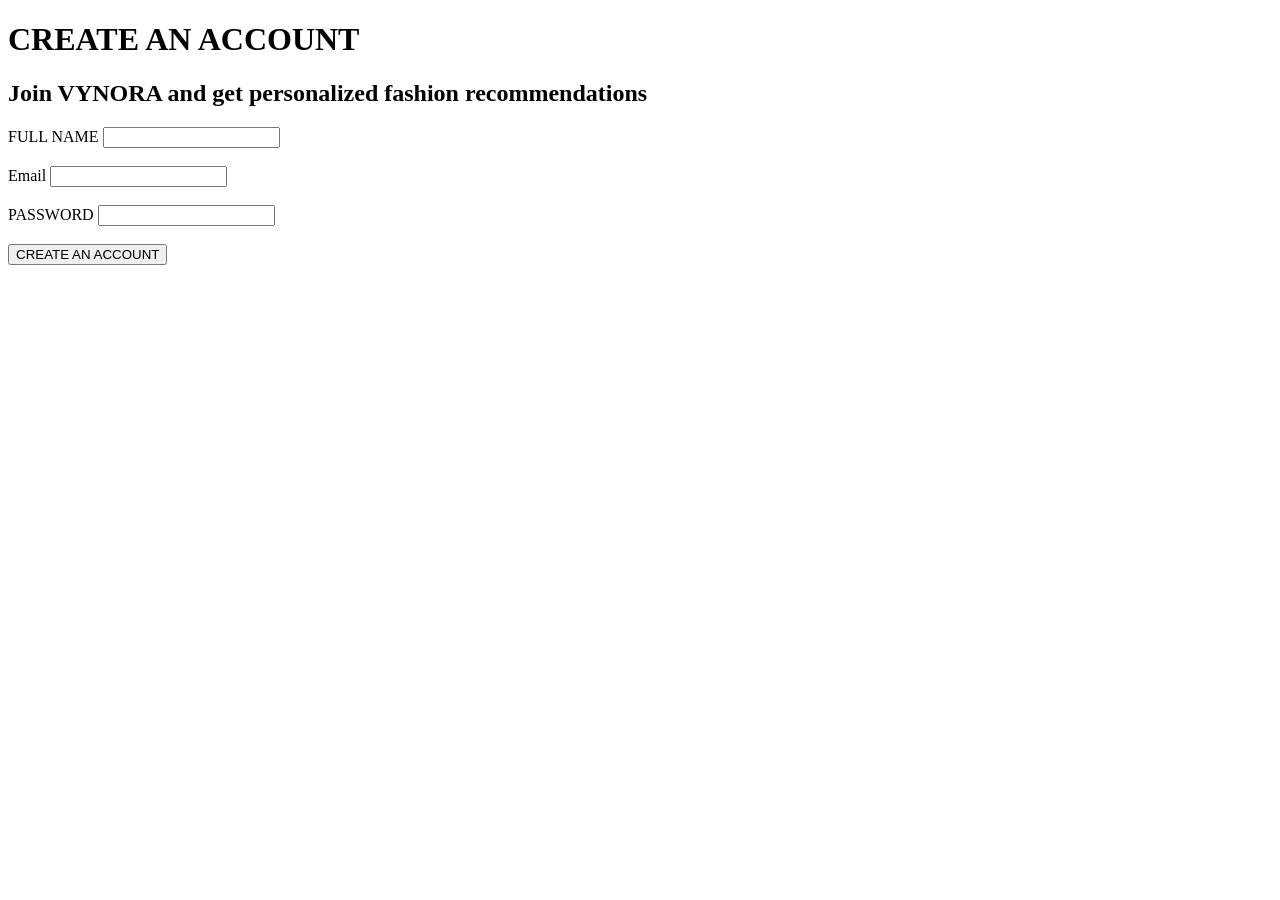
<file: index.html>
<!DOCTYPE html>
<html lang="en">
<head>
    <meta charset="UTF-8">
    <meta name="viewport" content="width=device-width, initial-scale=1.0">
    <title>Basic Html Class</title>
    <form>
        <h1>
            CREATE AN ACCOUNT
        </h1>
        <h2>
          Join VYNORA and get personalized 
          fashion recommendations
        </h2>
        <label>
            FULL NAME
        </label>
        <input type ="text">
        <br>
        <br>
        <label> Email</label>
        <input type ="email">
        <br>
        <br>
        <label> PASSWORD</label>
        <input type ="password">
        <br>
        <br>
        <button type="button">CREATE AN ACCOUNT</button>
    </form>
</head>
<body>
</body>
</html>
</file>
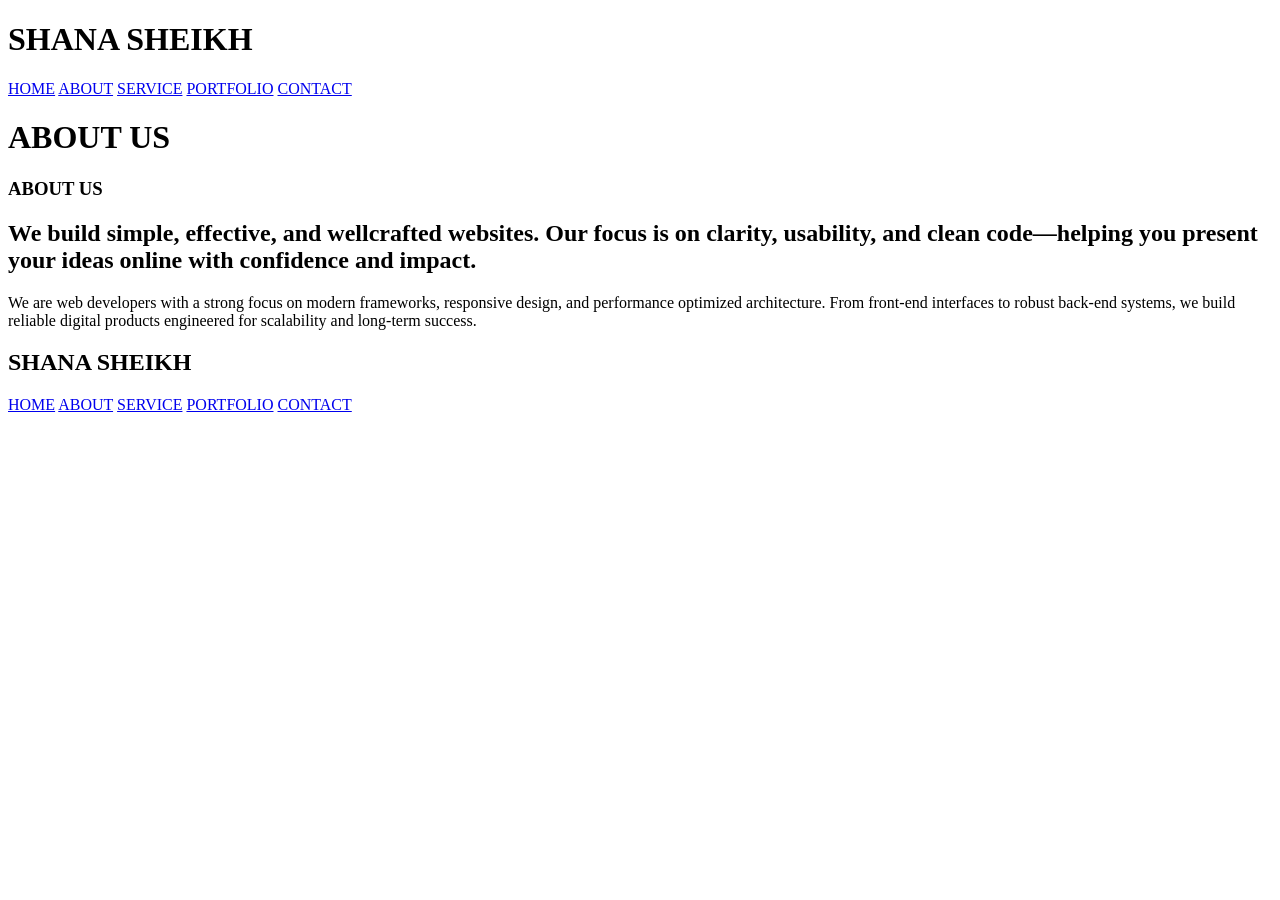
<file: aboutus.html>
<!DOCTYPE html>
<html lang="en">
<head>
    <meta charset="UTF-8">
    <meta name="viewport" content="width=device-width, initial-scale=1.0">
    <title>About us</title>
</head>

<body>
        <header>
<h1> SHANA SHEIKH</h1>
<nav>
<a href="/portfolio.html" > HOME</a>
<a href="/aboutus.html" > ABOUT</a>
<a href="/Service.html" >SERVICE</a>
<a href="/portfolio2.html" >PORTFOLIO</a>
<a href="/contact.html" >CONTACT</a>
</nav>

    <h1> ABOUT US</h1>
    <section id="about"> 
    <h3> ABOUT US</h3>
    <h1>We build simple, effective, and wellcrafted websites. Our focus is on clarity, usability, and clean code—helping you present your ideas online with confidence and impact.</h1>
    <p>We are web developers with a strong focus on modern frameworks, responsive design, and performance optimized architecture. From front‑end interfaces to robust back‑end systems, we build reliable digital products engineered for scalability and long‑term success.</p>  
<footer>
    <h1> SHANA SHEIKH</h1>
    <a href="home" > HOME</a>
<a href="#about" > ABOUT</a>
<a href="#service" >SERVICE</a>
<a href="#portfolio" >PORTFOLIO</a>
<a href="#contact" >CONTACT</a>
</footer>
</body>
</html>
</file>
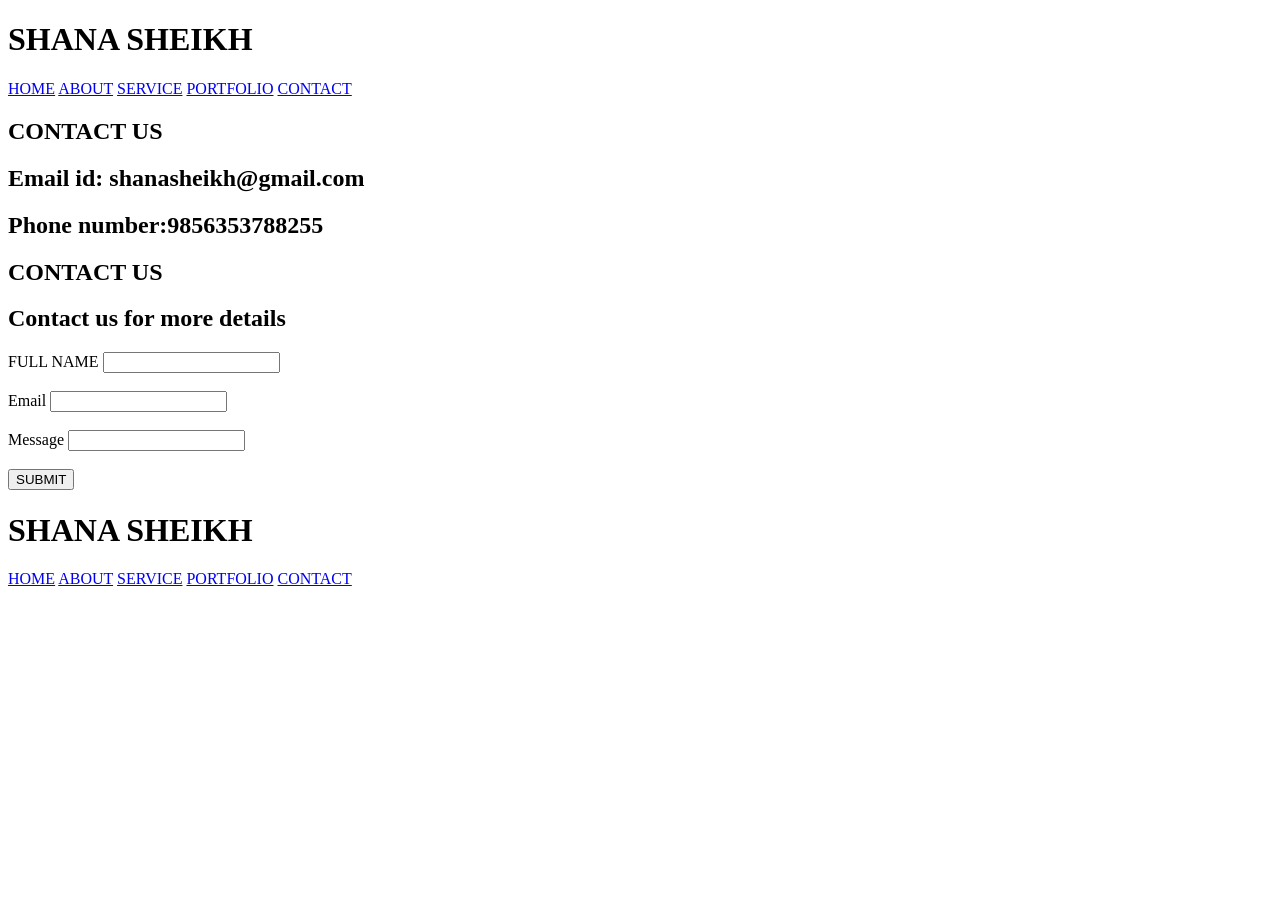
<file: contact.html>
<!DOCTYPE html>
<html lang="en">
<head>
    <meta charset="UTF-8">
    <meta name="viewport" content="width=device-width, initial-scale=1.0">
    <title>CONTACT</title>
</head>
<body>
     <header>
<h1> SHANA SHEIKH</h1>
<nav>
<a href="/portfolio.html" > HOME</a>
<a href="/aboutus.html" > ABOUT</a>
<a href="/Service.html" >SERVICE</a>
<a href="/portfolio2.html" >PORTFOLIO</a>
<a href="/contact.html" >CONTACT</a>
</nav>
    <section id="contact">
    <h1> CONTACT US</h1>
    <h2> Email id: shanasheikh@gmail.com</h2>
    <h2> Phone number:9856353788255</h2>
    <form>
        <h1>
            CONTACT US
        </h1>
        <h2>
            Contact us for more details
        </h2>
        <label>
            FULL NAME
        </label>
        <input type="text">
        <br>
        <br>
        <label> Email</label>
        <input type="email">
<br>
<br>
<label> Message</label>
<input type="text">
<br>
<br>
<button type="'button">SUBMIT</button>
    </form>
 </section>
    <footer>
    <h1> SHANA SHEIKH</h1>
    <a href="home" > HOME</a>
<a href="#about" > ABOUT</a>
<a href="#service" >SERVICE</a>
<a href="#portfolio" >PORTFOLIO</a>
<a href="#contact" >CONTACT</a>
</footer>
</body>
</html>
</file>
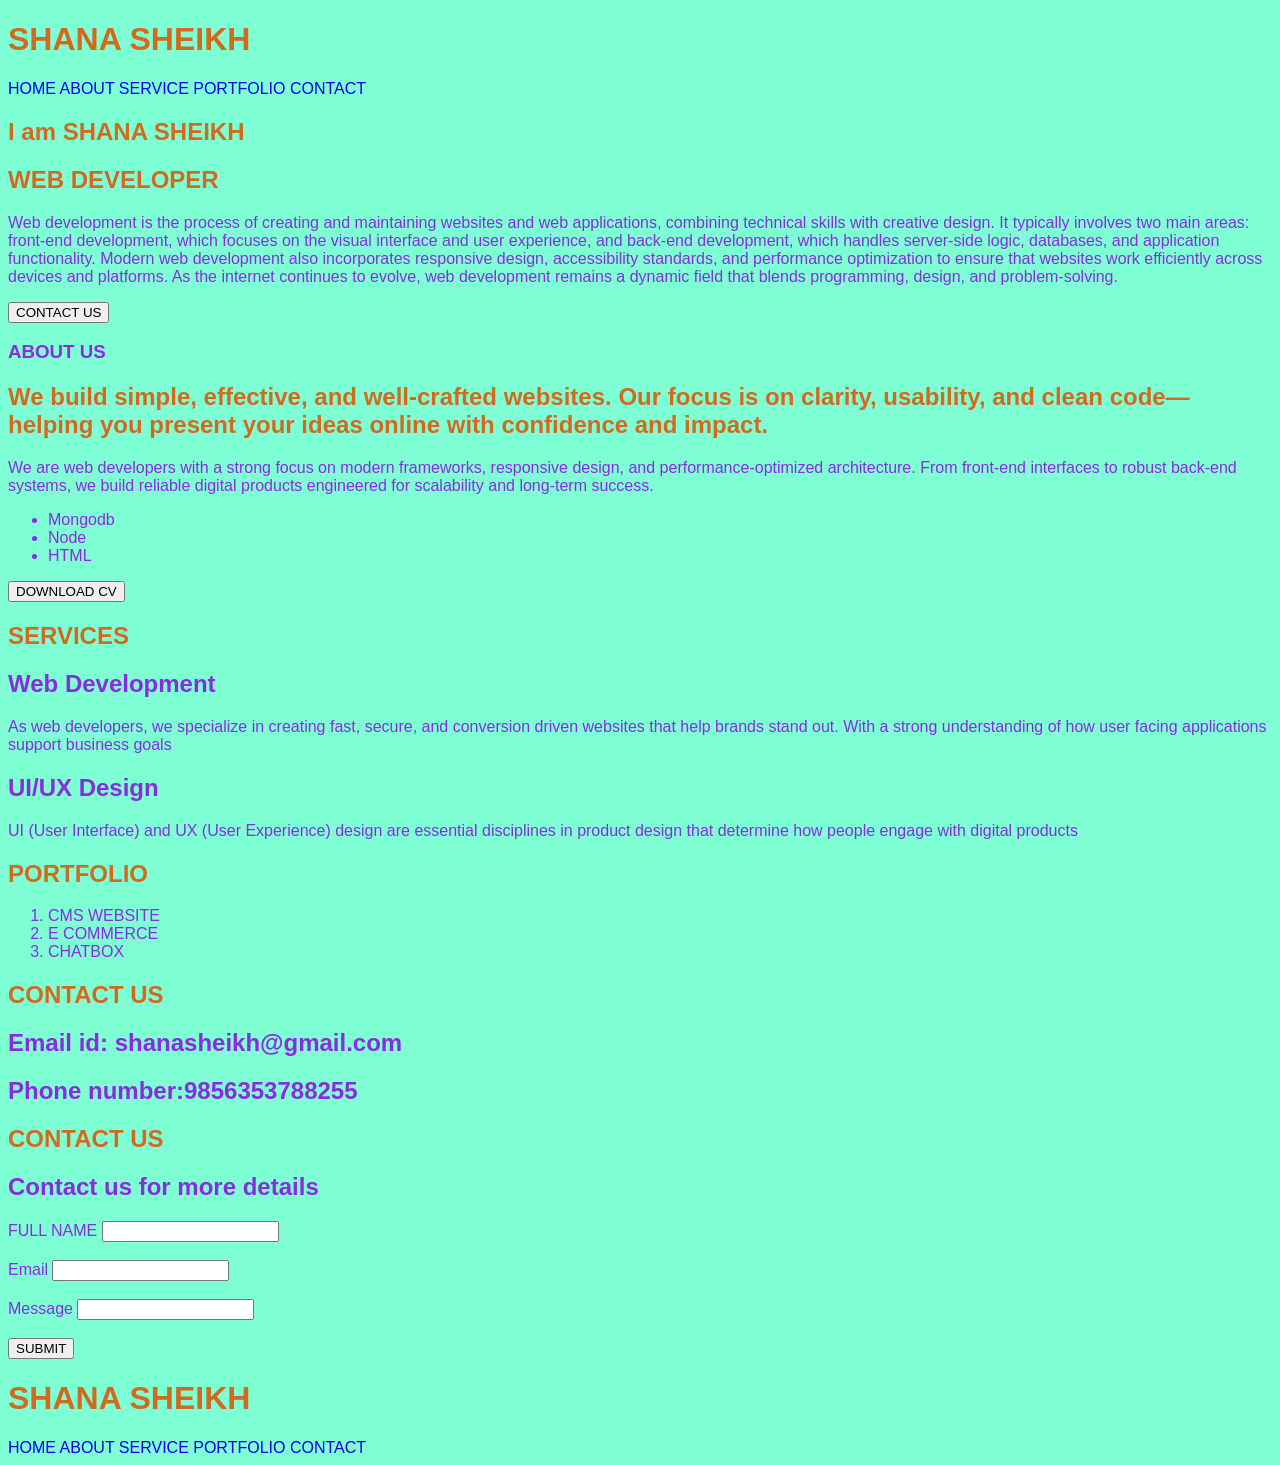
<file: portfolio.html>
<!DOCTYPE html>
<html lang="en">
<head>
    <meta charset="UTF-8">
    <meta name="viewport" content="width=device-width, initial-scale=1.0">
    <title>PORTFOLIO </title>
    <link rel="stylesheet" href="./style.css">
</head>
<body>
    <header>
<h1> SHANA SHEIKH</h1>
<nav>
<a href="/portfolio.html" > HOME</a>
<a href="/aboutus.html" > ABOUT</a>
<a href="/Service.html" >SERVICE</a>
<a href="/portfolio2.html" >PORTFOLIO</a>
<a href="/contact.html" >CONTACT</a>
</nav>
 </header>
 <section id="hero">
    <h1> I am SHANA SHEIKH</h1>
    <h1> WEB DEVELOPER</h1>
    <p>Web development is the process of creating  and maintaining websites and web applications, combining technical skills with creative design. It typically involves two main areas: front-end development, which focuses on the visual interface and user experience, and back-end development, which handles server-side logic, databases, and application functionality. Modern web development also incorporates responsive design, accessibility standards, and performance optimization to ensure that websites work efficiently across devices and platforms. As the internet continues to evolve, web development remains a dynamic field that blends programming, design, and problem-solving.</p>
    <button> CONTACT US</button>
 </section>
 <section id="about"> 
    <h3> ABOUT US</h3>
    <h1>We build simple, effective, and well‑crafted websites. Our focus is on clarity, usability, and clean code—helping you present your ideas online with confidence and impact.</h1>
    <p>We are web developers with a strong focus on modern frameworks, responsive design, and performance‑optimized architecture. From front‑end interfaces to robust back‑end systems, we build reliable digital products engineered for scalability and long‑term success.      
</p>
<ul>
    <li> Mongodb</li>
    <li> Node</li>
    <li> HTML</li>
</ul>
<button> DOWNLOAD CV</button>
 </section>
 <Section id="service">
    <h1> SERVICES</h1>
    <h2> Web Development</h2>
    <p>As web developers, we specialize in creating fast, secure, and conversion driven websites that help brands stand out. With a strong understanding of how user facing applications support business goals 
</p>
<h2> UI/UX Design</h2 >
    <p>UI (User Interface) and UX (User Experience) design are essential disciplines in product design that determine how people engage with digital products</p>
 </Section>
 <section id ="portfolio">
    <h1> PORTFOLIO</h1>
    <ol>
        <li>CMS WEBSITE</li>
        <li>E COMMERCE</li>
        <li>CHATBOX</li>
    </ol>
 </section>
 <section id="contact">
    <h1> CONTACT US</h1>
    <h2> Email id: shanasheikh@gmail.com</h2>
    <h2> Phone number:9856353788255</h2>
    <form>
        <h1>
            CONTACT US
        </h1>
        <h2>
            Contact us for more details
        </h2>
        <label>
            FULL NAME
        </label>
        <input type="text">
        <br>
        <br>
        <label> Email</label>
        <input type="email">
<br>
<br>
<label> Message</label>
<input type="text">
<br>
<br>
<button type="'button">SUBMIT</button>
    </form>
 </section>
 <footer>
    <h1> SHANA SHEIKH</h1>
    <a href="home" > HOME</a>
<a href="#about" > ABOUT</a>
<a href="#service" >SERVICE</a>
<a href="#portfolio" >PORTFOLIO</a>
<a href="#contact" >CONTACT</a>
</footer>
</body>
</html>
</file>
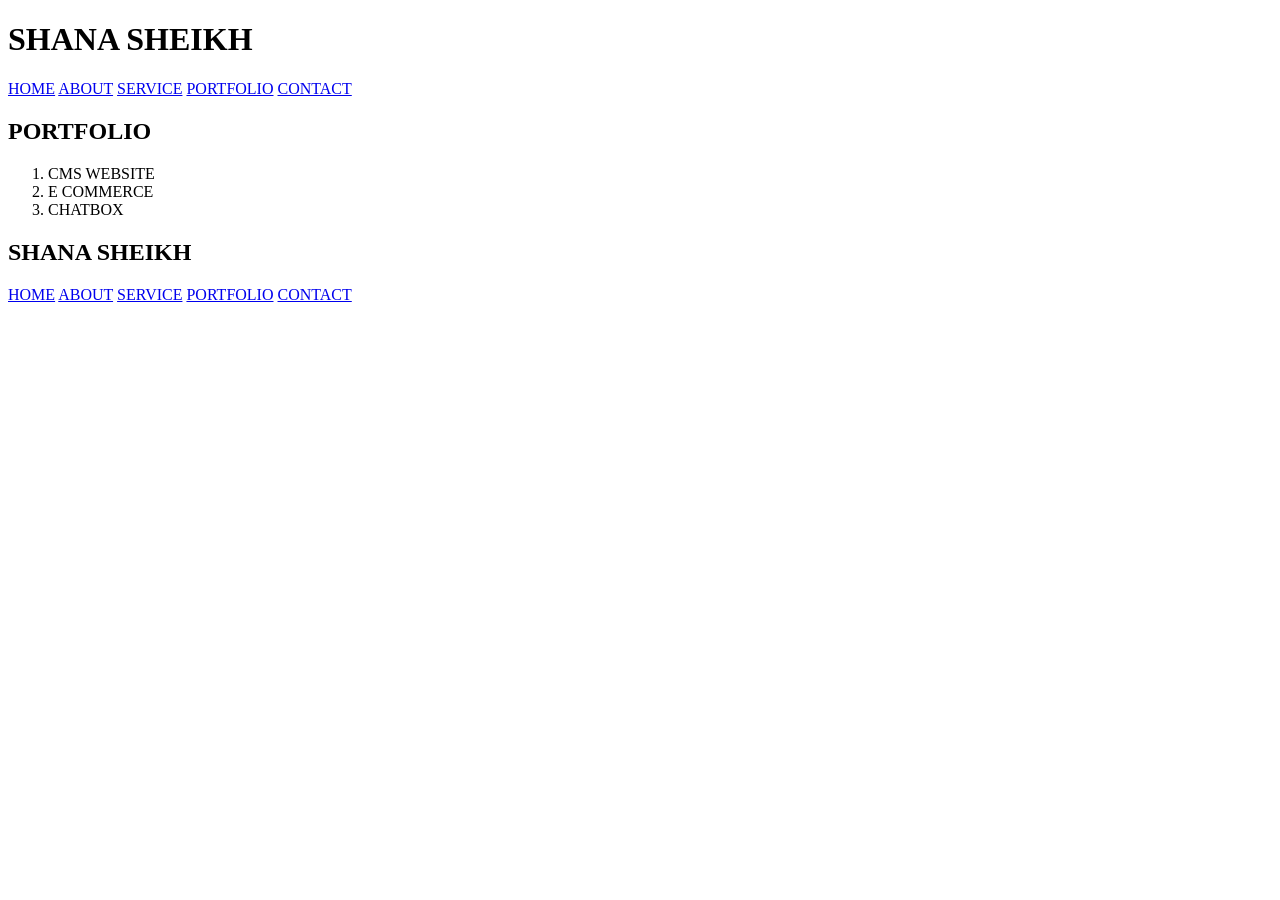
<file: portfolio2.html>
<!DOCTYPE html>
<html lang="en">
<head>
    <meta charset="UTF-8">
    <meta name="viewport" content="width=device-width, initial-scale=1.0">
    <title>PORTFOLIO</title>
</head>
<body>
     <header>
<h1> SHANA SHEIKH</h1>
<nav>
<a href="/portfolio.html" > HOME</a>
<a href="/aboutus.html" > ABOUT</a>
<a href="/Service.html" >SERVICE</a>
<a href="/portfolio2.html" >PORTFOLIO</a>
<a href="/contact.html" >CONTACT</a>
</nav>
<section id ="portfolio">
    <h1> PORTFOLIO</h1>
    <ol>
        <li>CMS WEBSITE</li>
        <li>E COMMERCE</li>
        <li>CHATBOX</li>
        </ol>
        <footer>
    <h1> SHANA SHEIKH</h1>
    <a href="home" > HOME</a>
<a href="#about" > ABOUT</a>
<a href="#service" >SERVICE</a>
<a href="#portfolio" >PORTFOLIO</a>
<a href="#contact" >CONTACT</a>
</footer>
    
</body>
</html>
</file>
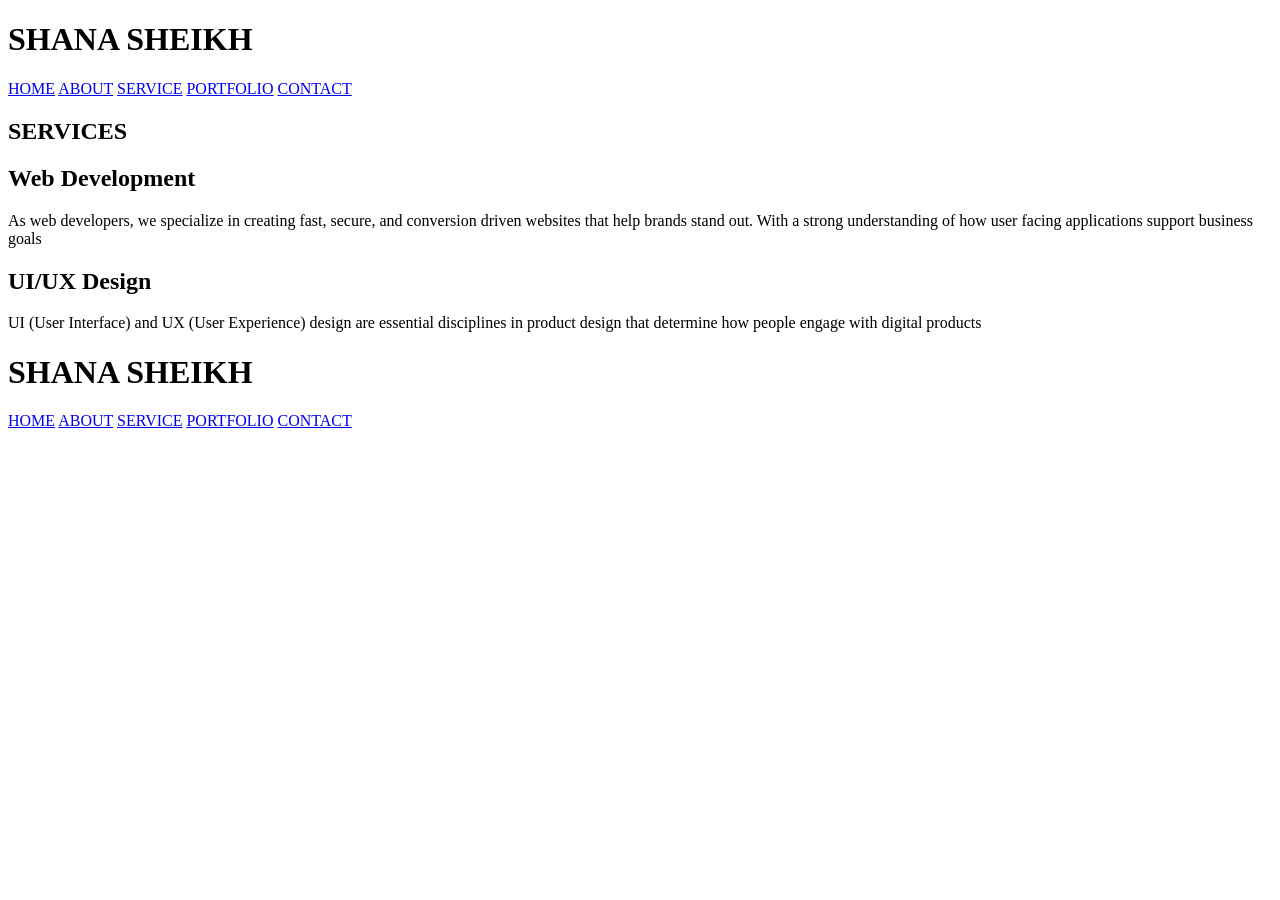
<file: Service.html>
<!DOCTYPE html>
<html lang="en">
<head>
    <meta charset="UTF-8">
    <meta name="viewport" content="width=device-width, initial-scale=1.0">
    <title>SERVICEs</title>
</head>
<body>
      <header>
<h1> SHANA SHEIKH</h1>
<nav>
<a href="/portfolio.html" > HOME</a>
<a href="/aboutus.html" > ABOUT</a>
<a href="/Service.html" >SERVICE</a>
<a href="/portfolio2.html" >PORTFOLIO</a>
<a href="/contact.html" >CONTACT</a>
</nav>
<Section id="service">
    <h1> SERVICES</h1>
    <h2> Web Development</h2>
    <p>As web developers, we specialize in creating fast, secure, and conversion driven websites that help brands stand out. With a strong understanding of how user facing applications support business goals 
</p>
<h2> UI/UX Design</h2 >
    <p>UI (User Interface) and UX (User Experience) design are essential disciplines in product design that determine how people engage with digital products</p>
 </Section>

 <footer>
    <h1> SHANA SHEIKH</h1>
    <a href="home" > HOME</a>
<a href="#about" > ABOUT</a>
<a href="#service" >SERVICE</a>
<a href="#portfolio" >PORTFOLIO</a>
<a href="#contact" >CONTACT</a>
</footer>
</body>
</html>
</file>
<file: style.css>
body
{
background-color: aquamarine;
color: blueviolet;
font-size: medium;
font-family: Verdana, Geneva, Tahoma, sans-serif;

}
a {
    text-decoration: none;
}
h1{
    color: chocolate;
}
.about{
    background-color: cadetblue;
}
</file>
